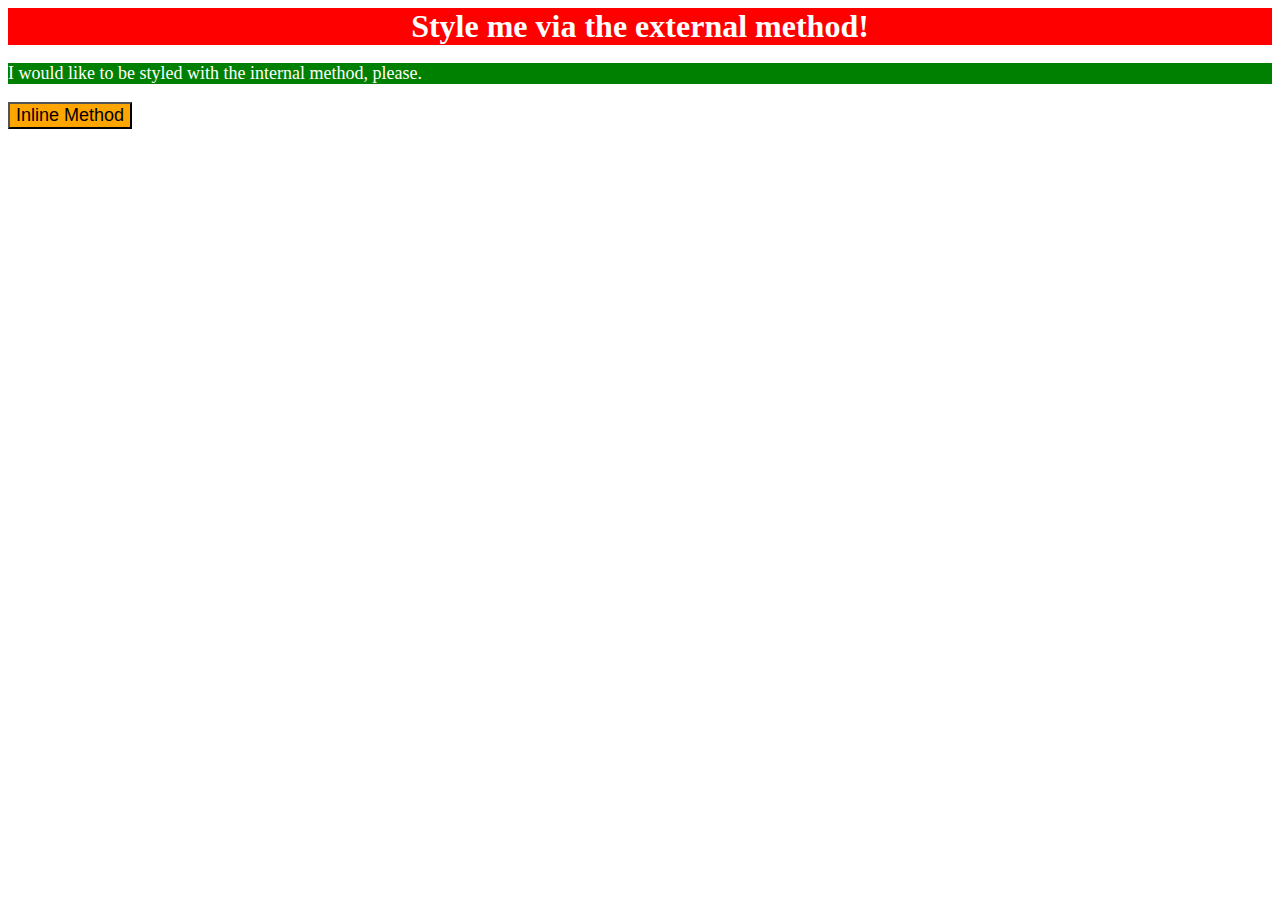
<file: foundations/01-css-methods/index.html>
<!DOCTYPE html>
<html lang="en">
  <head>
    <meta charset="UTF-8">
    <meta http-equiv="X-UA-Compatible" content="IE=edge">
    <meta name="viewport" content="width=device-width, initial-scale=1.0">
    <title>Methods for Adding CSS</title>
    <link rel="stylesheet" href="./style.css">
  </head>
  <body>
    <div>Style me via the external method!</div>
    <p>I would like to be styled with the internal method, please.</p>
    <button style="background-color: orange; font-size: 18px;">Inline Method</button>
  </body>
<style>
  p {
    color: white;
    background-color: green;
    font-size: 18px;
  }
</style>
</html>
</file>
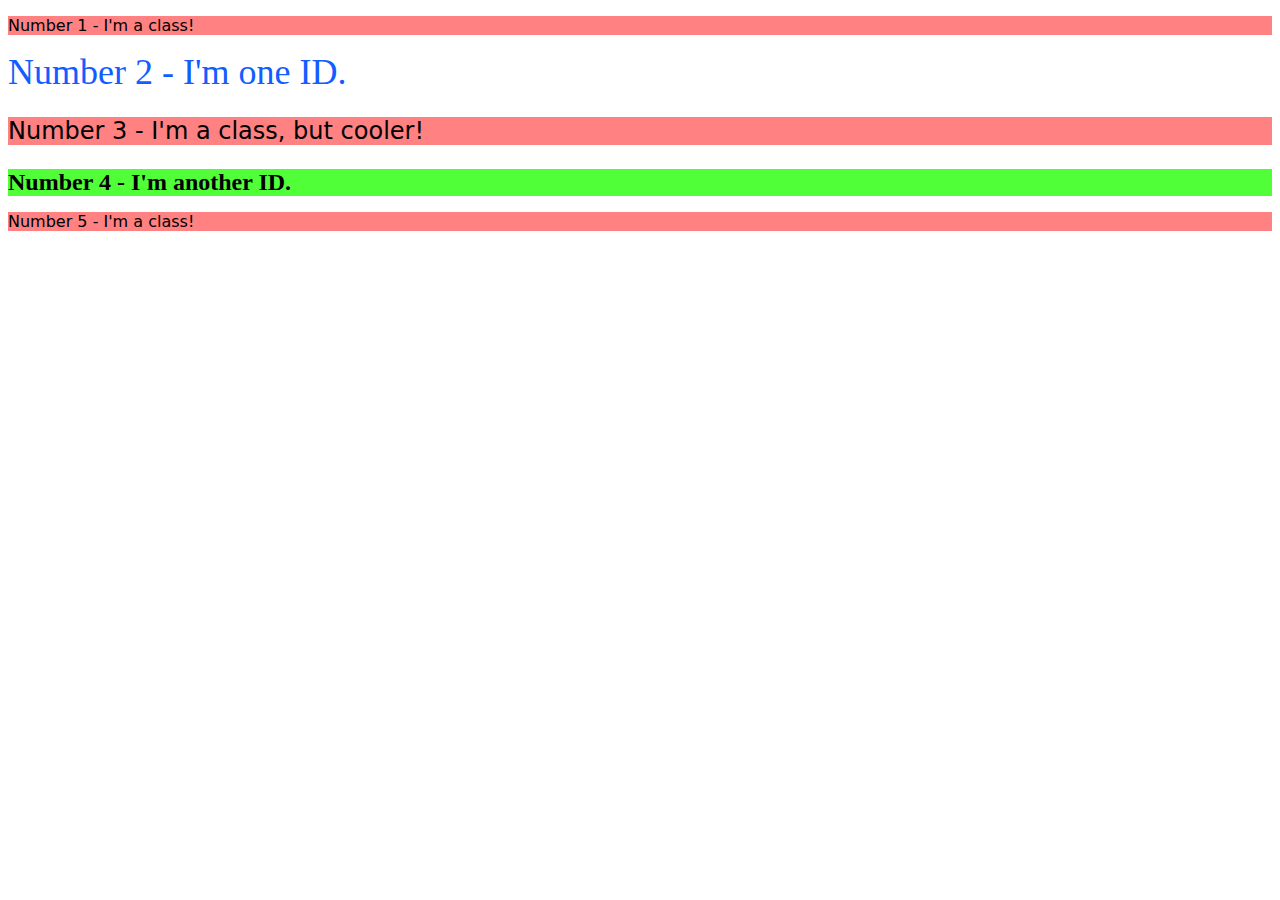
<file: foundations/02-class-id-selectors/index.html>
<!DOCTYPE html>
<html lang="en">
  <head>
    <meta charset="UTF-8">
    <meta http-equiv="X-UA-Compatible" content="IE=edge">
    <meta name="viewport" content="width=device-width, initial-scale=1.0">
    <title>Class and ID Selectors</title>
    <link rel="stylesheet" href="./style.css">
  </head>
  <body>
    <p class="p1">Number 1 - I'm a class!</p>
    <div id="div-n2">Number 2 - I'm one ID.</div>
    <p class="p1 med-font">Number 3 - I'm a class, but cooler!</p>
    <div id="div-n4">Number 4 - I'm another ID.</div>
    <p class="p1">Number 5 - I'm a class!</p>
  </body>
</html>
</file>
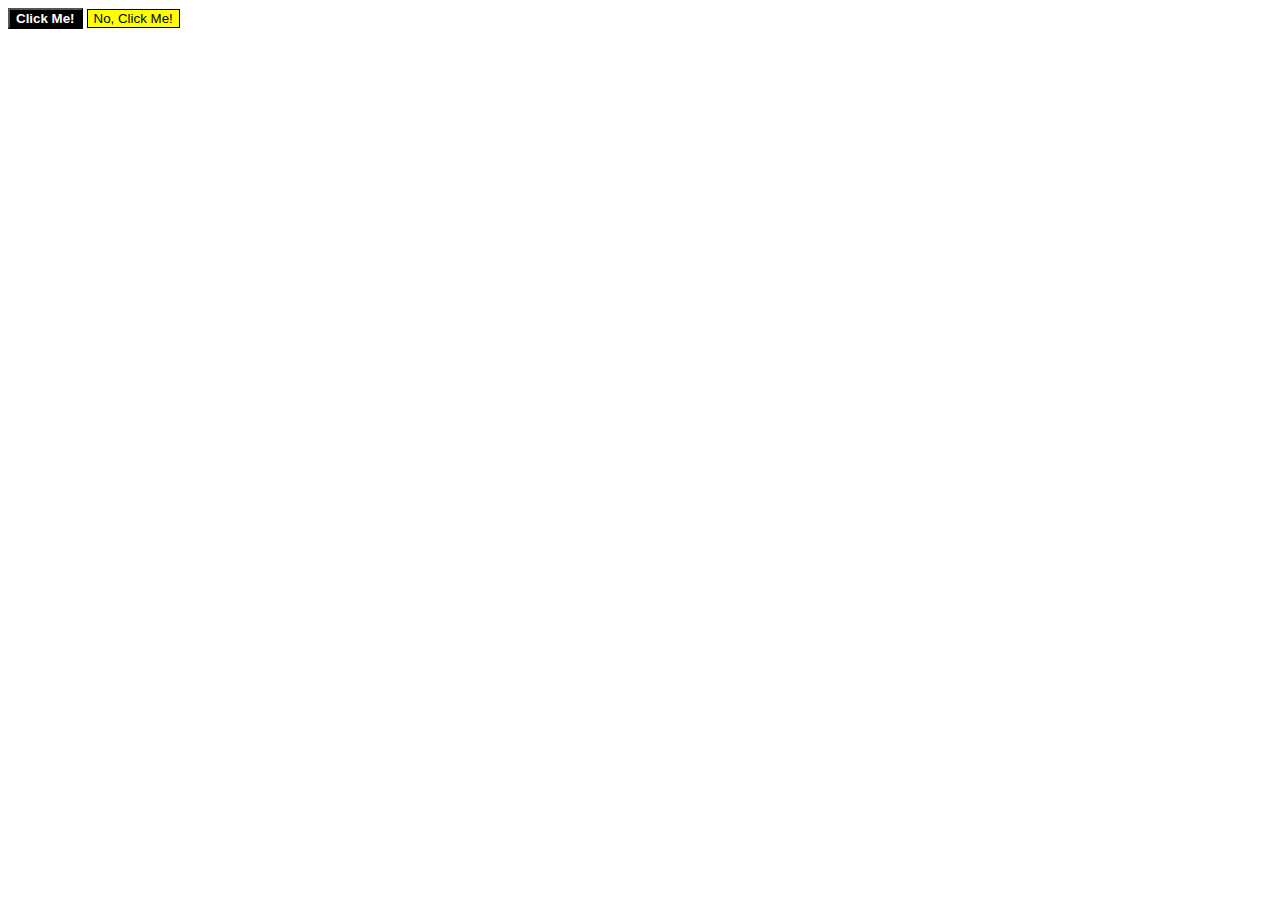
<file: foundations/03-grouping-selectors/index.html>
<!DOCTYPE html>
<html lang="en">
  <head>
    <meta charset="UTF-8">
    <meta http-equiv="X-UA-Compatible" content="IE=edge">
    <meta name="viewport" content="width=device-width, initial-scale=1.0">
    <title>Grouping Selectors</title>
    <link rel="stylesheet" href="style.css">
  </head>
  <body>
    <button class="black-button">Click Me!</button>
    <button class="yellow-button">No, Click Me!</button>
  </body>
</html>
</file>
<file: foundations/01-css-methods/style.css>
div {
        color: white;
        background-color: red;
        font-size: 32px;
        text-align: center;
        font-weight: 900;
    }
</file>
<file: foundations/02-class-id-selectors/style.css>
.p1 {
        background-color: rgb(255, 129, 129);
        font-family: Verdana, "DejaVu Sans", sans-serif;
    }

    #div-n2 {
        color: rgb(18, 93, 255);
        font-size: 36px;
    }

    .med-font {
        font-size: 24px;
    }

    #div-n4 {
        background-color: rgb(80, 255, 56);
        font-weight: bold;
        font-size: 24px;
    }
</file>
<file: foundations/03-grouping-selectors/style.css>
.black-button .yellow-button {
    font-family: "Helvetica", "Times New Roman", sans-serif;
    font-size: 28px;
}

.black-button {
    background-color: rgb(0, 0, 0);
    color: white;
    font-weight: bold;
}

.yellow-button {
    background-color: yellow;
    border: 1px solid
    
}
</file>
